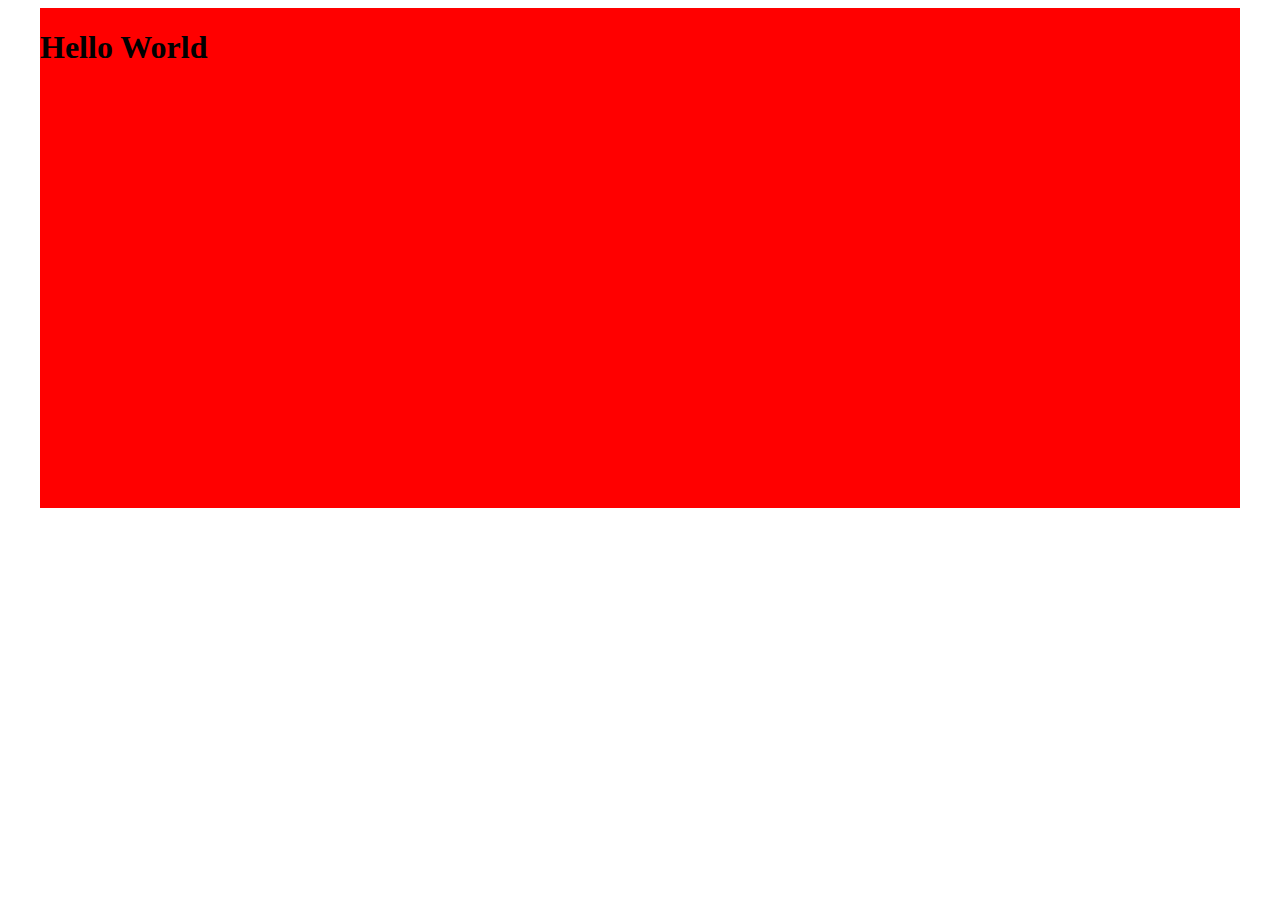
<file: Week-1/0-horizontal-align/index.html>
<!-- Create a layout where you have a single div in the center of the page with width 1200px. Hardcode its width to be 1200px. Hardcode its height to be 500px. -->


<!DOCTYPE html>
<html lang="en">
<head>
    <meta charset="UTF-8">
    <meta name="viewport" content="width=device-width, initial-scale=1.0">
    <title>Horizontal Align</title>
    <style>
        .container {
            width: 1200px;
            height: 500px;
            background-color: red;
        }

    </style>
</head>
<body>
    <div style="display: flex; justify-content: center;">
        <div class="container">
            <div class="content">
                <h1>Hello World</h1>
            </div>
        </div>
    </div>
</body>
</html>
</file>
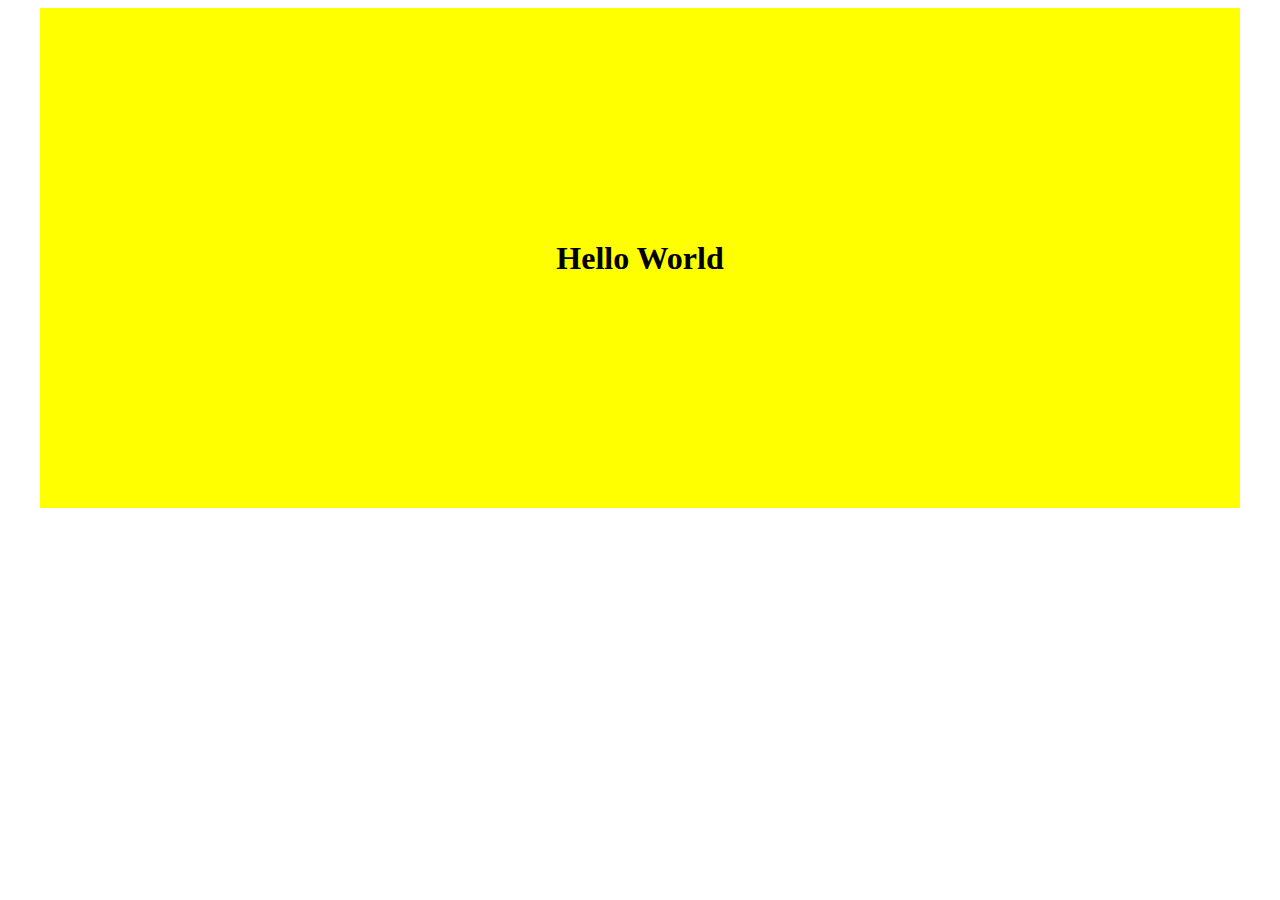
<file: Week-1/1-vertical-align/index.html>
<!-- Same as the last problem but vertically align the "Hello World" text to the center of the page vertically and horizontally. -->

<!DOCTYPE html>
<html lang="en">
<head>
    <meta charset="UTF-8">
    <meta name="viewport" content="width=device-width, initial-scale=1.0">
    <title>Vertical Align</title>
    <style>
        .container {
            width: 1200px;
            margin: 0 auto;
            background-color: red;
        }
        .content {
            height: 500px;
        }
        .vertical-center {
            display: flex;
            justify-content: center;
            height: 100%;
            flex-direction: column;
        }
        .horizontal-center{
            margin: 0 auto;
        }
    </style>
</head>
<body>
        <div class="container">
            <div class="content">
                <div class="vertical-center" style="background-color: yellow;">
                    <div class="horizontal-center">
                        <h1>Hello World</h1>
                    </div>
                </div>
            </div>
        </div>
</body>
</html>
</file>
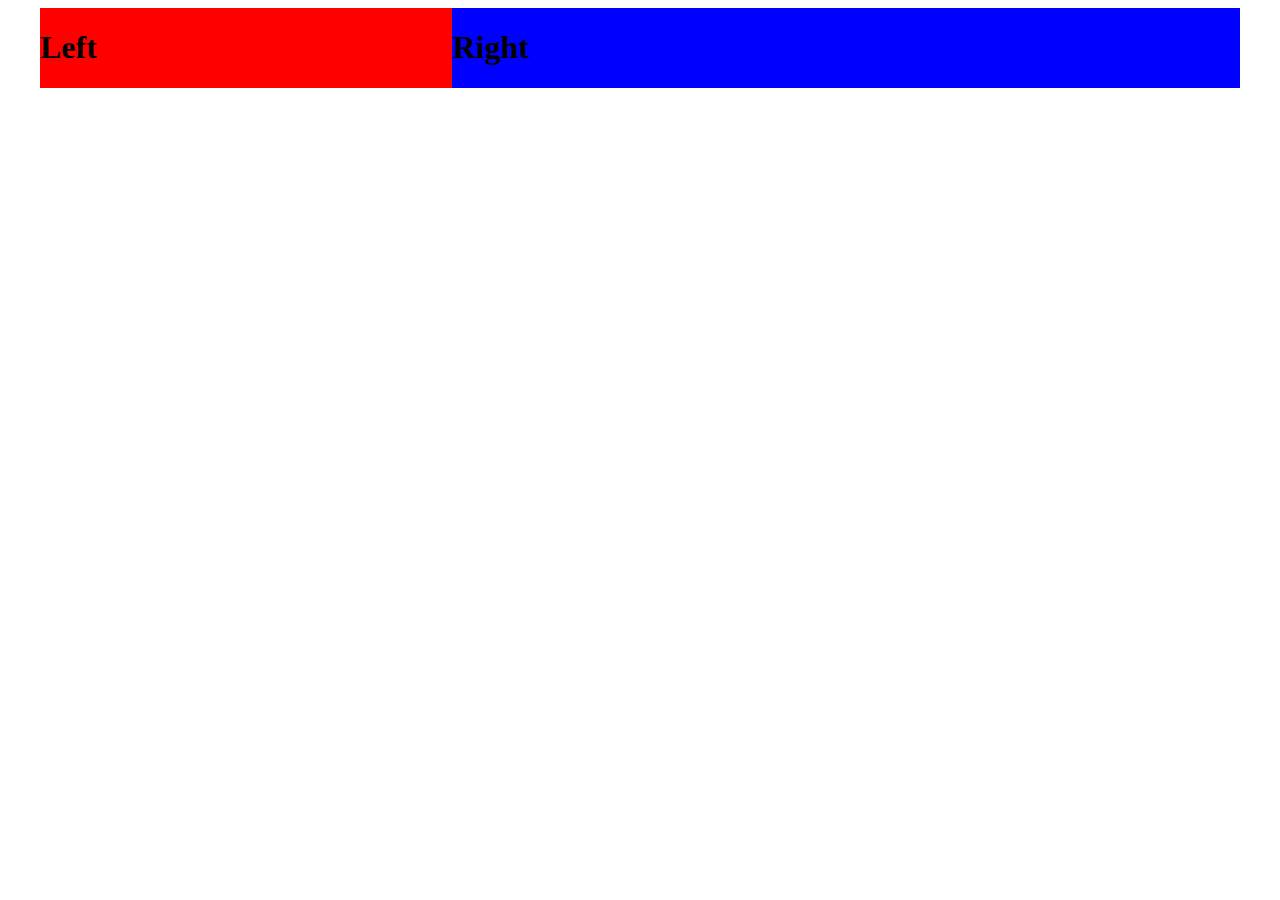
<file: Week-1/2-flex-layout/index.html>
<!-- Create a simple layout where you see div with red color on the left and blue color on the right. The right grid should be twice as wide as the left one.

Contents of both the grids should be vertically centered

Also make sure its max 1200px and center of the screen -->


<!DOCTYPE html>
<html lang="en">
<head>
    <meta charset="UTF-8">
    <meta name="viewport" content="width=device-width, initial-scale=1.0">
    <title>Flex Layout</title>
    <style>
        .container {
            width: 1200px;
            margin: 0 auto;
            display: flex;
        }
        .left {
            background-color: red;
            flex-grow: 1;
        }
        .right {
            background-color: blue;
            flex-grow: 2;
        }
    </style>
</head>
<body>
    <div class="container">
        <div class="left">
            <h1>Left</h1>
        </div>
        <div class="right">
            <h1>Right</h1>
        </div>
    </div>
</body>
</html>
</file>
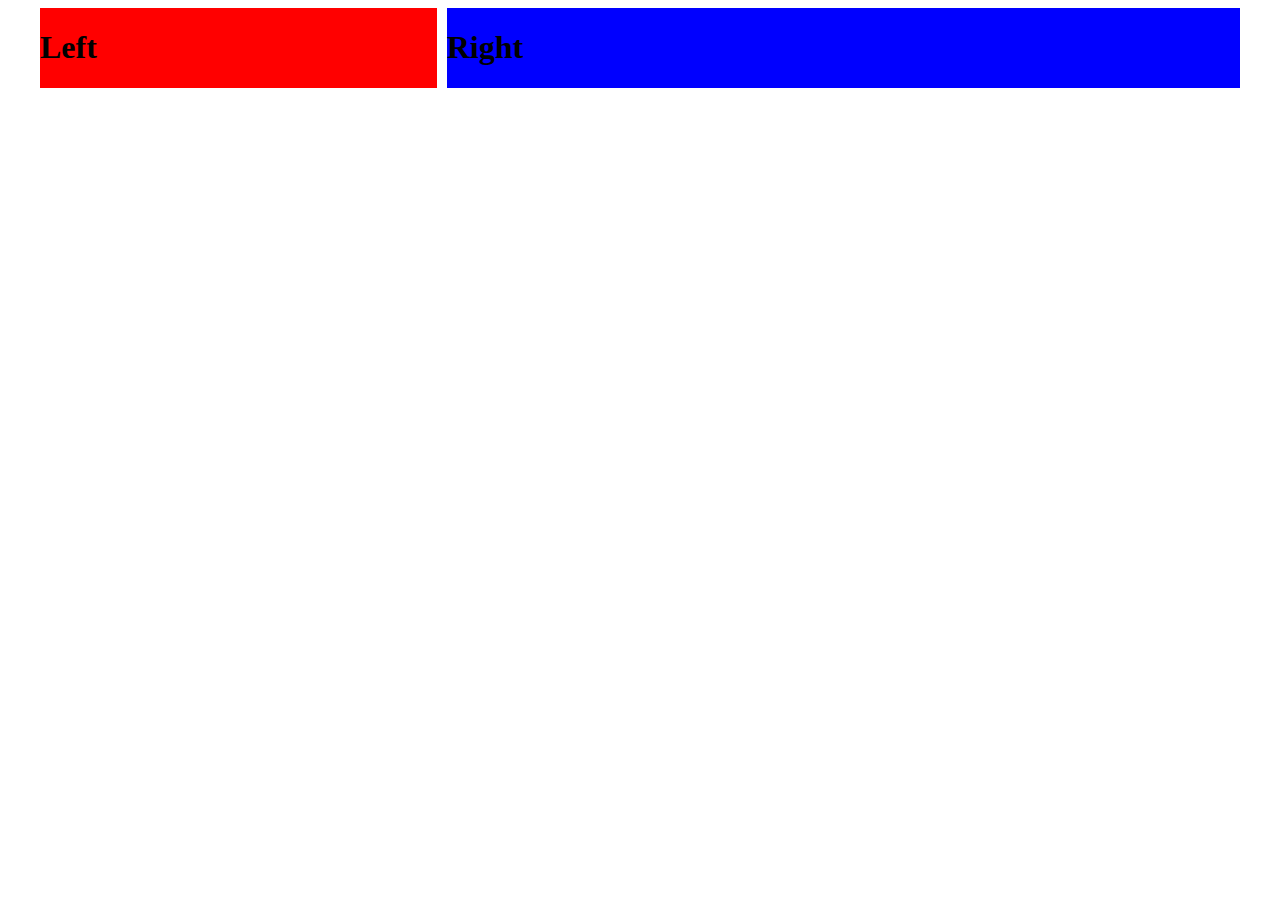
<file: Week-1/3-grid-layout/index.html>
<!-- Do the same as the previous problem but use grid instead of flexbox. -->


<!DOCTYPE html>
<html lang="en">
<head>
    <meta charset="UTF-8">
    <meta name="viewport" content="width=device-width, initial-scale=1.0">
    <title>Grid Layout</title>
    <style>
        .container {
            width: 1200px;
            margin: 0 auto;
            display: grid;
            grid-template-columns: 1fr 2fr;
            gap: 10px;
            
        }
        .left {
            background-color: red;
        }
        .right {
            background-color: blue;
        }
    </style>
</head>
<body>
    <div class="container">
        <div class="left">
            <h1>Left</h1>
        </div>
        <div class="right">
            <h1>Right</h1>
        </div>
    </div>
</body>
</html>
</file>
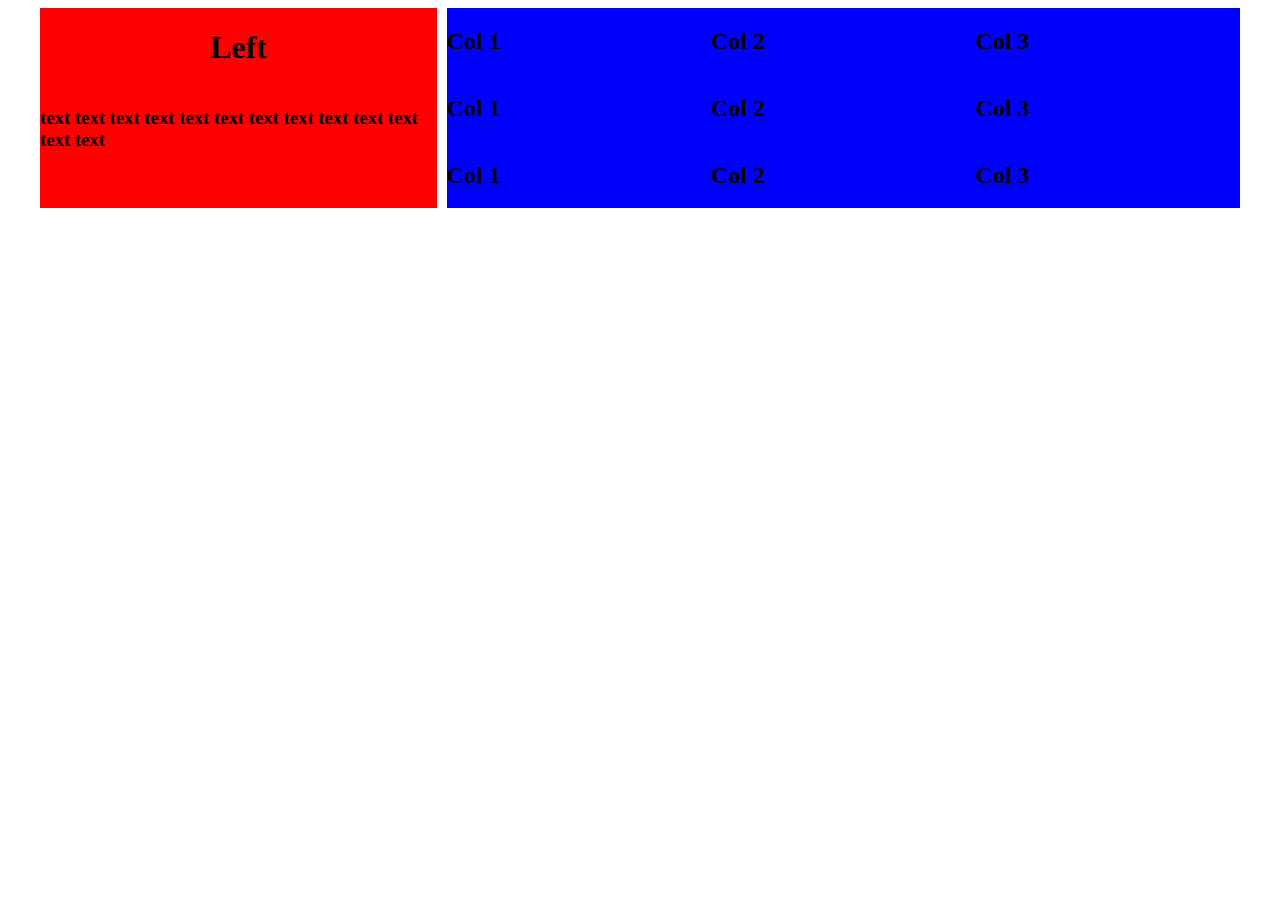
<file: Week-1/4-more-complicated-grid/index.html>
<!DOCTYPE html>
<html lang="en">
<head>
    <meta charset="UTF-8">
    <meta name="viewport" content="width=device-width, initial-scale=1.0">
    <title>Grid Layout</title>
    <link rel="stylesheet" href="index.css">
</head>
<body>
    <div class="container">
        <div class="left">
            <div class="flex1">
                <div class="left1">
                    <h1>Left</h1>
                </div>
                <div>
                    <h3>
                        text text text text text text text text text text text text text
                    </h3>
                </div>
            </div>
        </div>
        <div class="right">
            <div class="grid1">
                <div><h2>Col 1</h2></div>
                <div><h2>Col 2</h2></div>
                <div><h2>Col 3</h2></div>
                <div><h2>Col 1</h2></div>
                <div><h2>Col 2</h2></div>
                <div><h2>Col 3</h2></div>
                <div><h2>Col 1</h2></div>
                <div><h2>Col 2</h2></div>
                <div><h2>Col 3</h2></div>
            </div>
        </div>
    </div>
</body>
</html>
</file>
<file: Week-1/4-more-complicated-grid/index.css>
.container {
    width: 1200px;
    margin: 0 auto;
    display: grid;
    grid-template-columns: 1fr 2fr;
    gap: 10px;
    
}
.left {
    background-color: red;
}
.flex1 {
    display: flex;
    justify-content: center;
    flex-direction: column;
}
.left1 {
    text-align: center;
}
.right {
    background-color: blue;
}
.grid1 {
    display: grid;
    grid-template-columns: 1fr 1fr 1fr;
}
</file>
